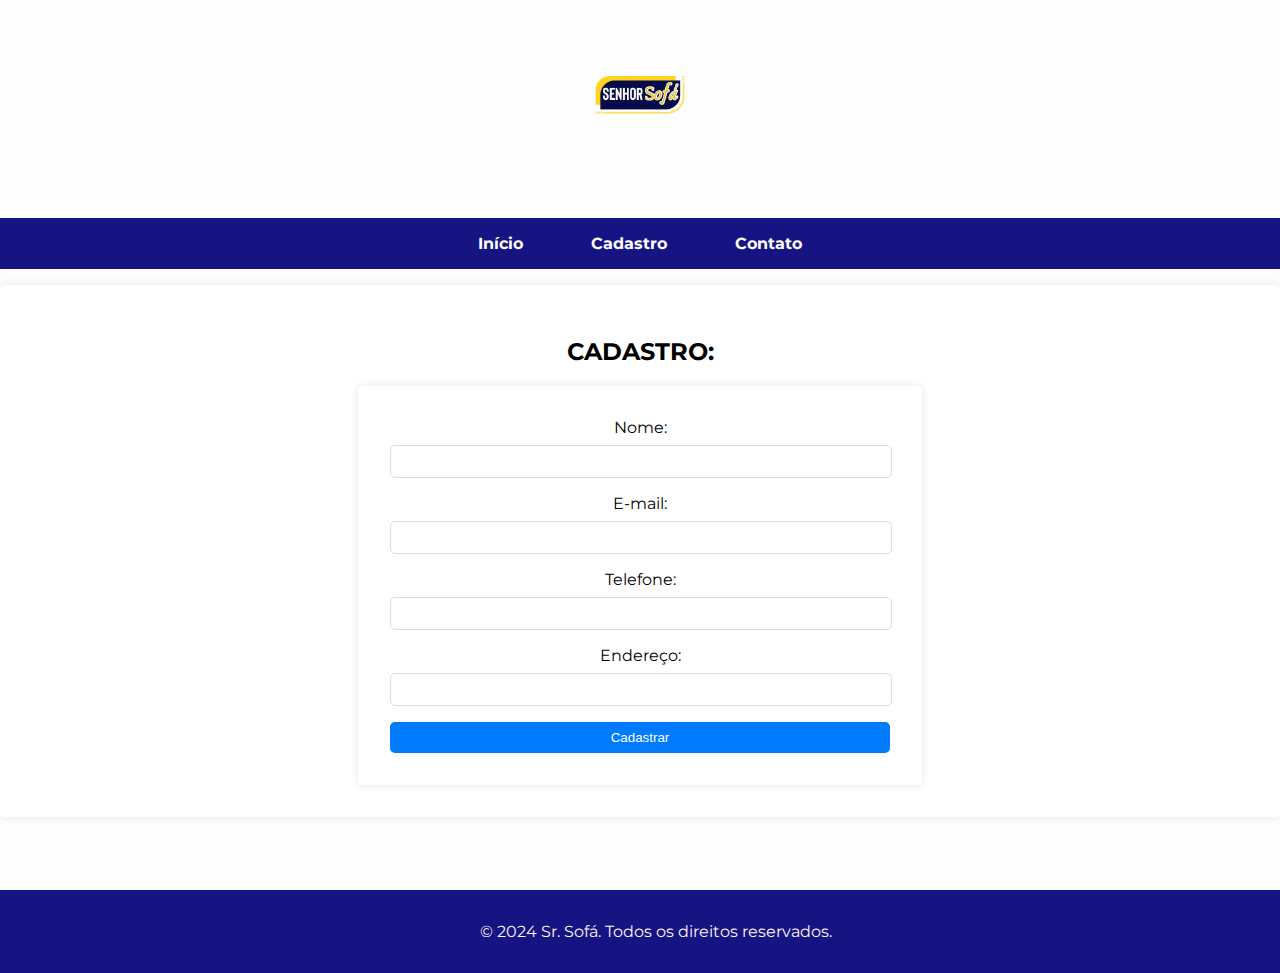
<file: cadastro.html>
<!DOCTYPE html>
<html lang="pt-br">
<head>
    <meta charset="UTF-8">
    <meta name="viewport" content="width=device-width, initial-scale=1.0">
    <title>Cadastro - Sr. Sofá</title>
    <link rel="stylesheet" href="aloja.css">
    <link rel="preconnect" href="https://fonts.googleapis.com">
    <link rel="preconnect" href="https://fonts.gstatic.com" crossorigin>
    <link href="https://fonts.googleapis.com/css2?family=Montserrat:ital,wght@0,100..900;1,100..900&display=swap" rel="stylesheet">
    <script src="./js/cadastro.js" defer></script>
</head>
<body>
    <div class="logo-container">
        <img src="Logo.PNG" alt="Logo Sr. Sofá" class="logo">
    </div>
    <header>
        <nav>
            <ul class="menu">
                <li><a href="index.html">Início</a></li>
                <li><a href="cadastro.html">Cadastro</a></li>
                <li><a href="contato.html">Contato</a></li>
            </ul>
        </nav>
    </header>

    <main>
        <section class="registration">
            <h2>CADASTRO:</h2>
            <form method="post">
                <label for="nome">Nome:</label>
                <input type="text" id="nome" name="nome" required>

                <label for="email">E-mail:</label>
                <input type="email" id="email" name="email" required>

                <label for="telefone">Telefone:</label>
                <input type="tel" id="telefone" name="telefone" required>

                <label for="endereco">Endereço:</label>
                <input type="text" id="endereco" name="endereco" required>

                <button type="submit">Cadastrar</button>
            </form>
        </section>
    </main>
    <br><br><br>
    <footer>
        <p>&copy; 2024 Sr. Sofá. Todos os direitos reservados.</p>
    </footer>
</body>
</html>
</file>
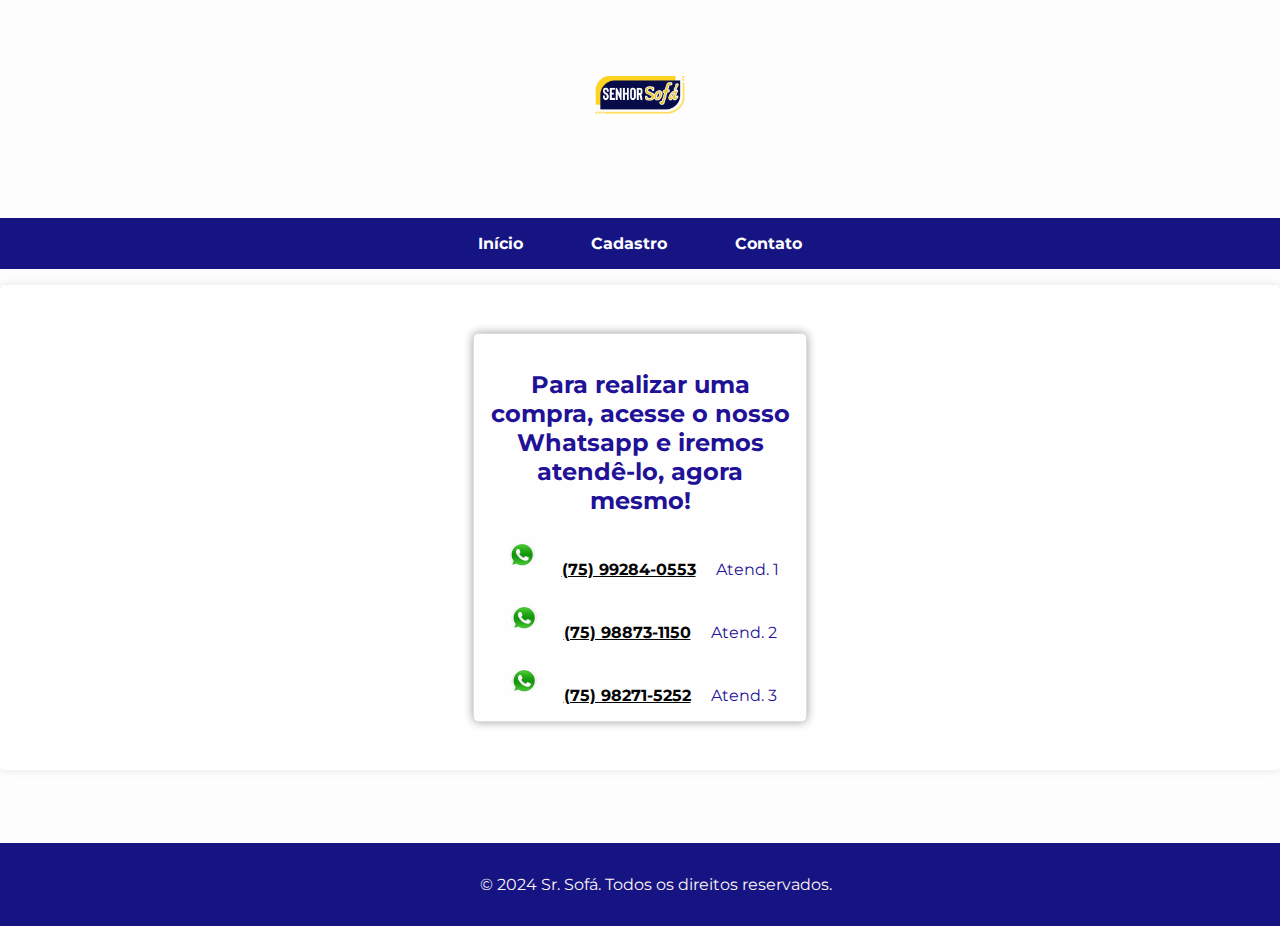
<file: contato.html>
<!DOCTYPE html>
<html lang="pt-br">
<head>
    <meta charset="UTF-8">
    <meta name="viewport" content="width=device-width, initial-scale=1.0">
    <title>Sr. Sofá</title>
    <link rel="stylesheet" href="aloja.css">
    <link rel="preconnect" href="https://fonts.googleapis.com">
    <link rel="preconnect" href="https://fonts.gstatic.com" crossorigin>
    <link href="https://fonts.googleapis.com/css2?family=Montserrat:ital,wght@0,100..900;1,100..900&display=swap" rel="stylesheet">
    <script src="./js/animation.js" defer></script>
</head>
<body>
    <div class="logo-container">
        <img src="Logo.PNG" alt="Logo Sr. Sofá" class="logo">
    </div>
    <header>
        <nav>
            <ul class="menu">
                <li><a href="index.html">Início</a></li>
                <li><a href="cadastro.html">Cadastro</a></li>
                <li><a href="contato.html">Contato</a></li>
            </ul>
        </nav>
    </header>
    <main>
        <section class="products">
            <div class="product-list">
                <div class="product">
                    <h2>Para realizar uma compra, acesse o nosso Whatsapp e iremos atendê-lo, agora mesmo!</h2>
                    <div class="butt">
                        <div>
                            <img src="./Fotos/WhatsApp.png" alt="Atend. 1">
                            <a href="https://wa.me/75992840553" target="_blank"><u>(75) 99284-0553</u></a> Atend. 1
                        </div>
                        <br>
                        <div>
                            <img src="./Fotos/WhatsApp.png" alt="Atend. 2">
                            <a href="https://wa.me/75988731150" target="_blank"><u>(75) 98873-1150</u></a> Atend. 2
                        </div>
                        <br>
                        <div>
                            <img src="./Fotos/WhatsApp.png" alt="Atend. 3">
                            <a href="https://wa.me/75982715252" target="_blank"><u>(75) 98271-5252</u></a> Atend. 3
                        </div>
                    </div>
                </div>
            </div>
        </section>
    </main>
    
    <br><br><br>
    <footer>
        <p>&copy; 2024 Sr. Sofá. Todos os direitos reservados.</p>
    </footer>
</body>
</html>
</file>
<file: aloja.css>
@charset "utf-8";

body {
    font-family: 'Montserrat', sans-serif;
    margin: 0;
    padding: 0;
    box-sizing: border-box;
    background-color: #fdfdfd;
}

header {
    background-color: #161483;
    color: #f0f1f7;
    padding: 1rem;
    text-align: center;
}

.logo-container {
    text-align: center;
    margin: 2rem 0;
}

.logo {
    max-width: 150px;
    height: auto;
}

nav {
    text-align: center;
}

.menu {
    list-style-type: none;
    margin: 0;
    padding: 0;
}

.menu li {
    display: inline;
    margin: 0 1rem;
}

.menu a {
    color: #fff;
    text-decoration: none;
    font-weight: bold;
    padding: 0.5rem 1rem;
    transition: background-color 0.3s;
}

.menu a:hover {
    background-color: #2965e7;
    border-radius: 5px;
}

.intro {
    padding: 2rem;
    text-align: center;
    background-color: #fff;
    margin: 1rem 0;
    border-radius: 5px;
    box-shadow: 0 0 10px rgba(0, 0, 0, 0.1);
    font-size:17px;
}

.products {
    padding: 2rem;
    text-align: center;
    background-color: #fff;
    margin: 1rem 0;
    border-radius: 5px;
    box-shadow: 0 0 10px rgba(0, 0, 0, 0.1);
    opacity: 0; 
    transform: translateY(50px); 
    transition: opacity 1s ease-out, transform 1s ease-out; 
}

.products.visible {
    opacity: 1; 
    transform: translateY(0); 
}

.product-list {
    display: flex;
    flex-wrap: wrap;
    justify-content: center;
}

.product {
    background-color: #fffefe;
    color: #1f1296;
    border: 1px solid #ddd;
    border-radius: 5px;
    padding: 1rem;
    margin: 1rem;
    width: 300px;
    text-align: center;
    box-shadow: 0 0 10px rgba(26, 25, 25, 0.418);
}

.product h3 {
    margin: 0 0 0.5rem 0;
}

.product img {
    max-width: 100%;
    height: auto;
}

.product button {
    background-color: #31f579;
    color: #fff;
    border: none;
    padding: 0.5rem 1rem;
    cursor: pointer;
    border-radius: 5px; 
    transition: background-color 0.3s;
}

.product button:hover {
    background-color: #122c42;
}

.product button a {
    color: #fff;
    text-decoration: none;
}

.registration {
    padding: 2rem;
    text-align: center;
    background-color: #fff;
    margin: 1rem 0;
    border-radius: 5px;
    box-shadow: 0 0 10px rgba(0, 0, 0, 0.1);
}

form {
    background-color: #fff;
    padding: 2rem;
    border-radius: 5px;
    box-shadow: 0 0 10px rgba(0, 0, 0, 0.1);
    max-width: 500px;
    margin: 0 auto;
}

form label {
    display: block;
    margin-bottom: 0.5rem;
}

form input {
    width: calc(100% - 1rem);
    padding: 0.5rem;
    margin-bottom: 1rem;
    border: 1px solid #ddd;
    border-radius: 5px;
}

form button {
    background-color: #007bff;
    color: #fff;
    border: none;
    padding: 0.5rem 1rem;
    cursor: pointer;
    border-radius: 5px;
    transition: background-color 0.3s;
    width: 100%;
}

form button:hover {
    background-color: #0056b3;
}

.butt {
    list-style-type: none;
    margin: 0;
    padding: 0;
}

.butt a {
    color: #050505;
    text-decoration: none;
    font-weight: bold;
    padding: 0.5rem 1rem;
    transition: background-color 0.3s;
}

.butt a:hover {
    background-color: #007bff;
    border-radius: 5px;
}

footer {
    background-color: #161483;
    color: #fdf4f4;
    text-align: center;
    padding: 1rem;
    width: 100%;
 
    bottom: 0;
}

@media (max-width: 600px) {
    .product-list {
        flex-direction: column;
        align-items: center;
    }

    .menu li {
        display: block;
        margin: 0.5rem 0;
    }
}
</file>
